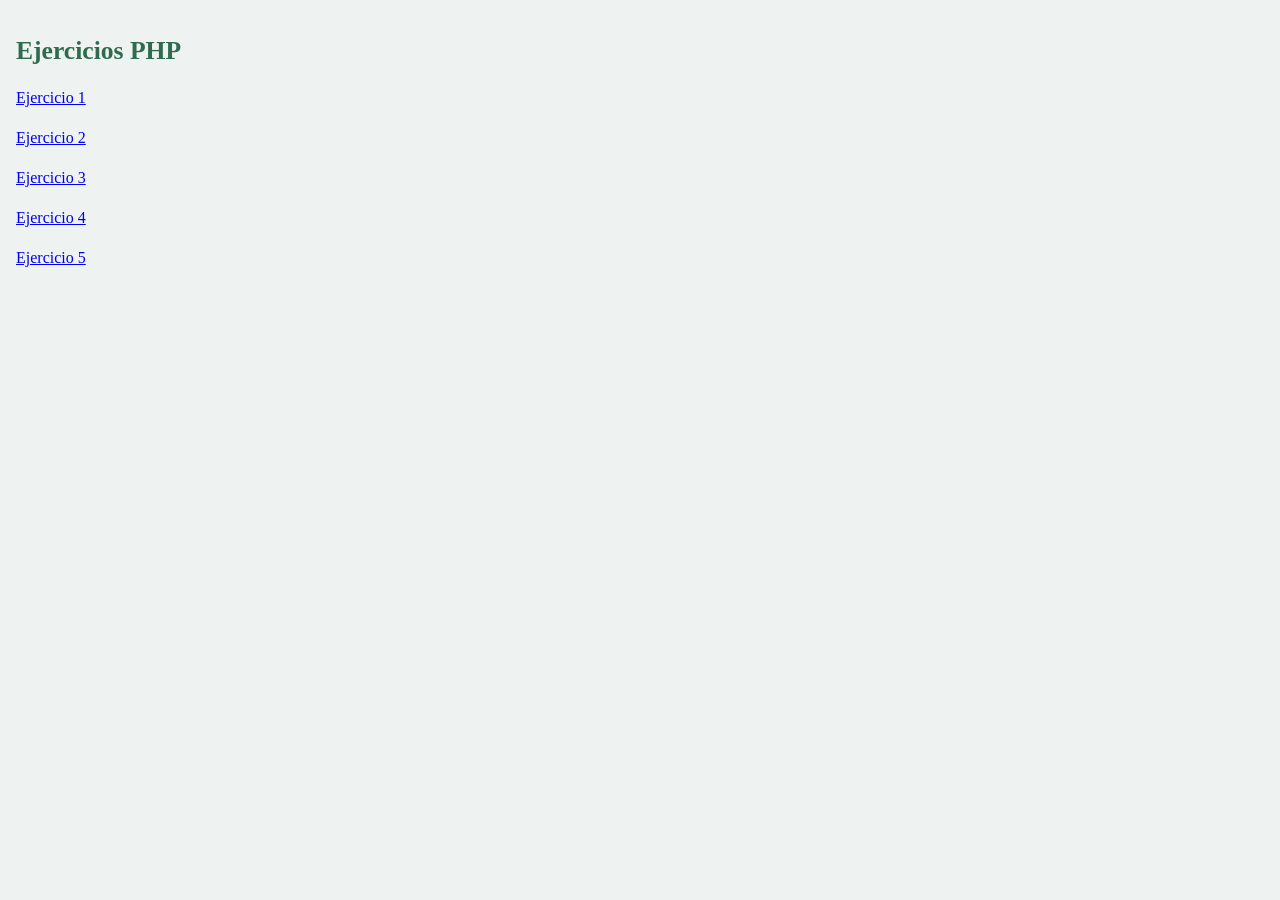
<file: src/tema2/index.html>
<!DOCTYPE html><html lang="es"><head><meta charset="UTF-8"><title>Ejercicios PHP</title>
<link rel="stylesheet" href="estilos.css"></head><body>
<h1>Ejercicios PHP</h1>
<p><a href="ej1/index.php">Ejercicio 1 </a></p>
<p><a href="ej2/index.php">Ejercicio 2 </a></p>
<p><a href="ej3/index.php">Ejercicio 3 </a></p>
<p><a href="ej4/index.php">Ejercicio 4 </a></p>
<p><a href="ej5/index.php">Ejercicio 5 </a></p>

</body>
</html>
</file>
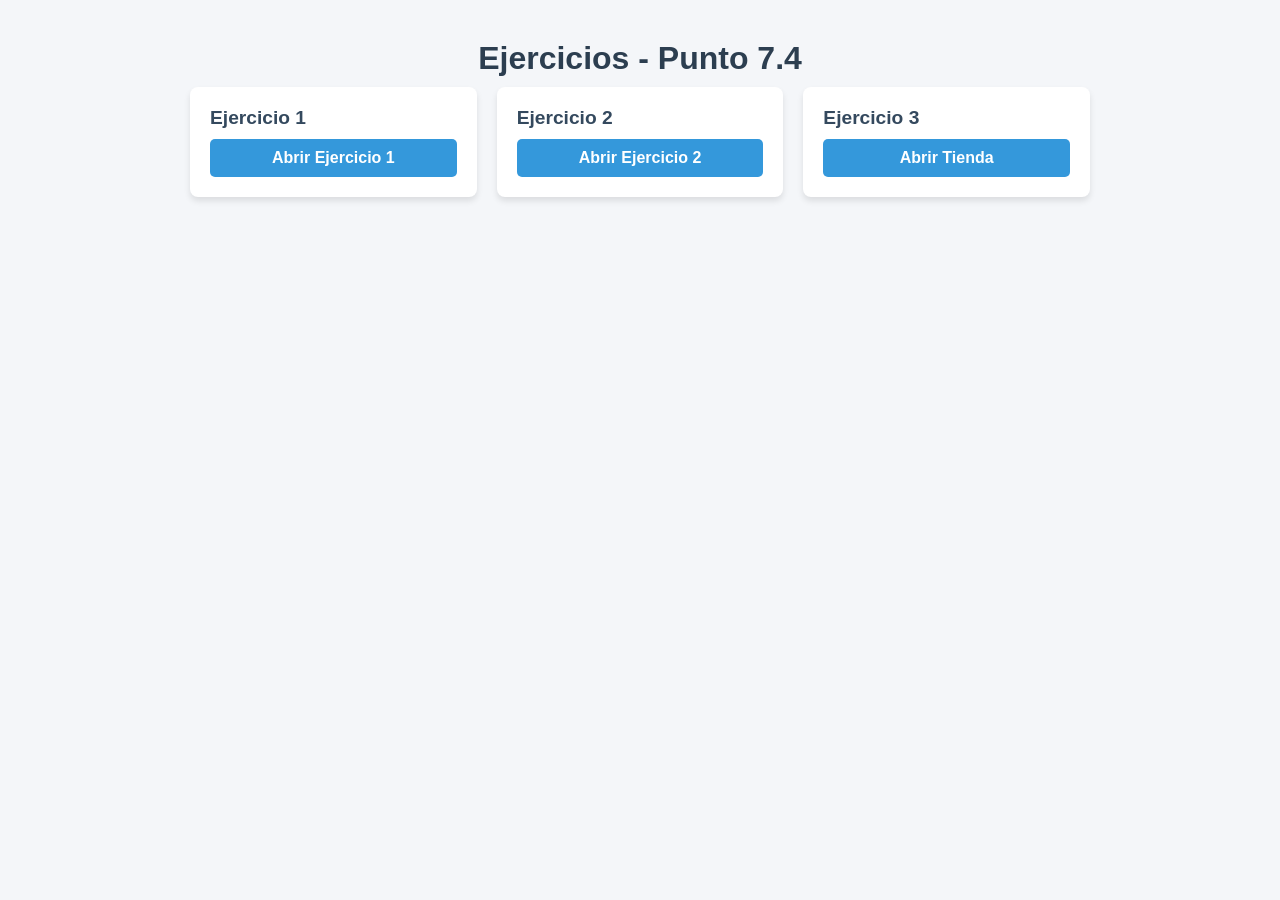
<file: src/tema4.4/index.html>
<!DOCTYPE html>
<html lang="es">
<head>
    <meta charset="UTF-8">
    <meta name="viewport" content="width=device-width, initial-scale=1.0">
    <title>Ejercicios Tema 7 - Sesiones y Cookies</title>
    <style>
        * { box-sizing: border-box; margin: 0; padding: 0; }
        body { font-family: 'Segoe UI', Tahoma, Geneva, Verdana, sans-serif; background-color: #f4f6f9; color: #333; padding: 40px 20px; }
        .container { max-width: 900px; margin: 0 auto; }
        h1 { text-align: center; margin-bottom: 10px; color: #2c3e50; }
        p.subtitle { text-align: center; margin-bottom: 30px; color: #7f8c8d; }
        .grid { display: grid; grid-template-columns: repeat(auto-fit, minmax(260px, 1fr)); gap: 20px; }
        .card { background: white; border-radius: 8px; padding: 20px; box-shadow: 0 4px 6px rgba(0, 0, 0, 0.1); display: flex; flex-direction: column; justify-content: space-between; }
        .card h2 { font-size: 1.2rem; color: #34495e; margin-bottom: 10px; }
        .card p { font-size: 0.9rem; color: #666; margin-bottom: 20px; line-height: 1.4; }
        .card a { display: block; text-align: center; background-color: #3498db; color: white; padding: 10px; border-radius: 5px; text-decoration: none; font-weight: bold; }
        .card a:hover { background-color: #2980b9; }
    </style>
</head>
<body>
    <div class="container">
        <h1>Ejercicios  - Punto 7.4</h1>

        <div class="grid">
            <div class="card">
                <div>
                    <h2>Ejercicio 1</h2>
                </div>
                <a href="act1/ejercicio1.php">Abrir Ejercicio 1</a>
            </div>

            <div class="card">
                <div>
                    <h2>Ejercicio 2</h2>
                </div>
                <a href="act2/ejercicio2.php">Abrir Ejercicio 2</a>
            </div>

            <div class="card">
                <div>
                    <h2>Ejercicio 3</h2>
                </div>
                <a href="act3/tienda.php">Abrir Tienda</a>
            </div>
        </div>
    </div>
</body>
</html>
</file>
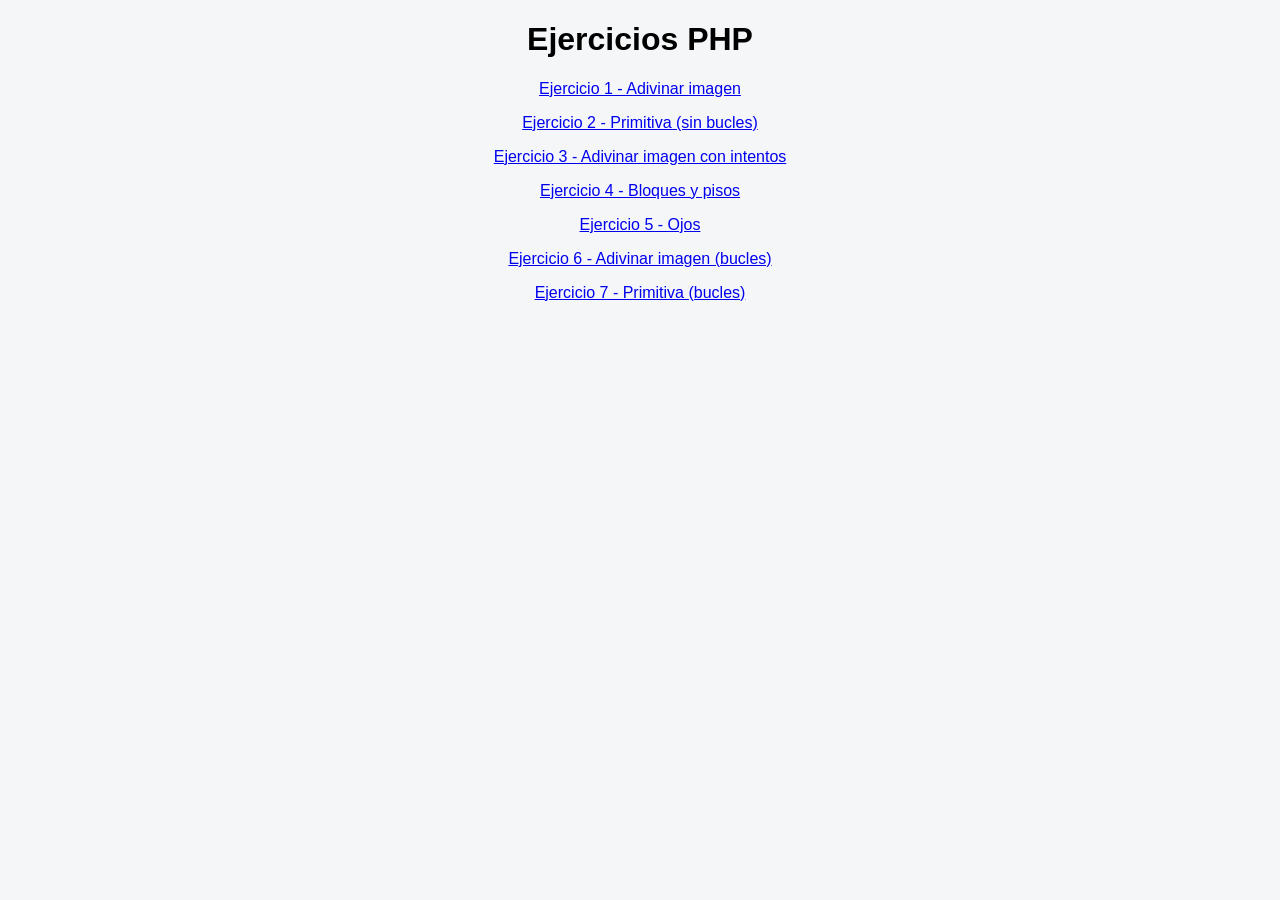
<file: src/tema3/tema3.3/index.html>
<!DOCTYPE html><html lang="es"><head><meta charset="UTF-8"><title>Ejercicios PHP</title>
<link rel="stylesheet" href="estilos.css"></head><body>
<h1>Ejercicios PHP</h1>
<p><a href="ej1/index.php">Ejercicio 1 - Adivinar imagen</a></p>
<p><a href="ej2/index.php">Ejercicio 2 - Primitiva (sin bucles)</a></p>
<p><a href="ej3/index.php">Ejercicio 3 - Adivinar imagen con intentos</a></p>
<p><a href="ej4/index.php">Ejercicio 4 - Bloques y pisos</a></p>
<p><a href="ej5/index.php">Ejercicio 5 - Ojos</a></p>
<p><a href="ej6/index.php">Ejercicio 6 - Adivinar imagen (bucles)</a></p>
<p><a href="ej7/index.php">Ejercicio 7 - Primitiva (bucles)</a></p>
</body></html>
</file>
<file: src/tema2/estilos.css>
:root{--fondo:#eef3f1;--tinta:#1f2d2a;--verde:#2f6b4f;--verde-claro:#d9ece3;--borde:#b9cfc5}
*{box-sizing:border-box}
body{margin:0;padding:2rem 1rem;background:var(--fondo);color:var(--tinta);font-family:Georgia,"Times New Roman",serif;line-height:1.5}
.tarjeta{max-width:540px;margin:0 auto;background:#fff;border:1px solid var(--borde);border-radius:10px;padding:1.75rem 2rem}
h1{margin:0 0 1rem;font-size:1.6rem;color:var(--verde)}
label{display:block;margin:.9rem 0 .25rem;font-weight:bold}
input[type=number],input[type=text],select{width:100%;padding:.5rem;border:1px solid var(--borde);border-radius:6px;font-size:1rem}
input[type=color]{width:60px;height:36px;padding:0;border:1px solid var(--borde)}
button,.boton{display:inline-block;margin-top:1.25rem;padding:.6rem 1.4rem;background:var(--verde);color:#fff;border:0;border-radius:6px;font-size:1rem;cursor:pointer;text-decoration:none}
button:hover,.boton:hover{background:#245640}
button:focus-visible,.boton:focus-visible,input:focus-visible,select:focus-visible{outline:3px solid #f0b429;outline-offset:2px}
.resultado{font-size:1.2rem;background:var(--verde-claro);padding:1rem;border-radius:8px;text-align:center}
.error{background:#fbe3e0;border:1px solid #d9776b;padding:1rem;border-radius:8px}
table{width:100%;border-collapse:collapse;margin-top:1rem}
th,td{border:1px solid var(--borde);padding:.5rem;text-align:center}
th{background:var(--verde-claro)}
td.acierto{background:#ffe08a;font-weight:bold}
.grupo{display:flex;gap:.5rem;flex-wrap:wrap}
.grupo input{width:70px}
fieldset{border:1px solid var(--borde);border-radius:6px;margin-top:1rem}
</file>
<file: src/tema3/tema3.3/estilos.css>
body{font-family:Arial,sans-serif;text-align:center;margin:20px;background:#f4f6f8}
table{border-collapse:collapse;margin:20px auto}
.mosaico td{padding:0}
.pieza,.tapada{width:100px;height:100px;box-sizing:border-box}
.pieza{background-image:url(../img/imagen.svg);background-size:300px 300px}
.tapada{background:#34495e;color:#fff;font-size:40px;line-height:100px;border:1px solid #fff;cursor:pointer}
.completa{width:300px;height:300px}
.ok{color:#1e8449}.ko{color:#c0392b}
.datos td,.datos th{border:1px solid #888;padding:6px 12px}
.boleto td{border:1px solid #aaa;padding:8px 10px;background:#fff}
.boton,input[type=submit],button{padding:8px 16px;font-size:15px;cursor:pointer}
a.boton{display:inline-block;text-decoration:none;color:#000;background:#e0e0e0;border:1px solid #888;border-radius:3px}
.ojos td{padding:2px}
.ojos img{width:40px;height:40px;display:block}
.resultado td{width:44px;height:44px;border:1px solid #ccc;font-size:20px;font-weight:bold;background:#fff}
.verde{color:#1e9e3a}.negro{color:#000}.rojo{color:#e00}.gris{color:#aaa}
</file>
